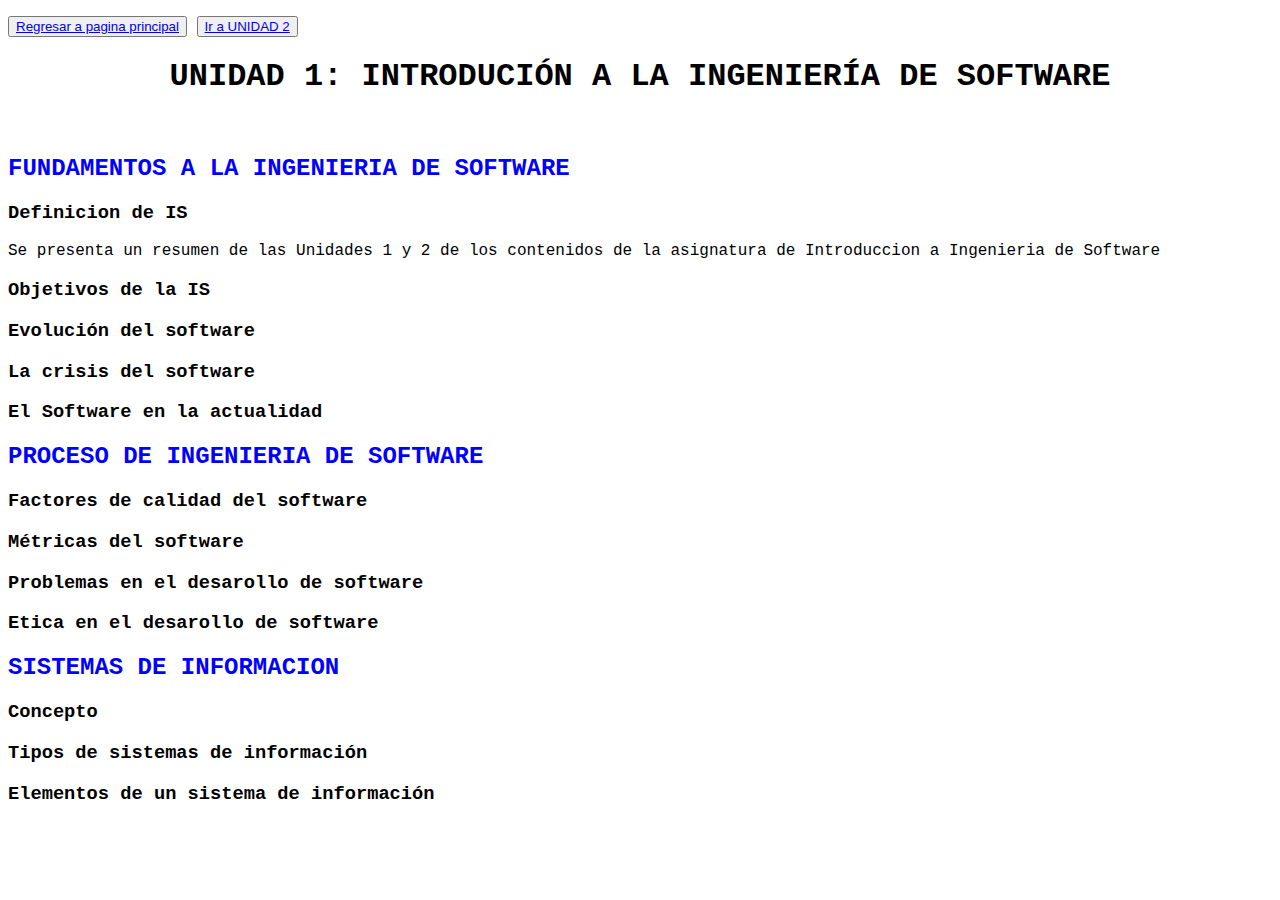
<file: paginas_secundarias/unidad1.html>
<!DOCTYPE html>
<html lang="en">

<head>
    <meta charset="UTF-8">
    <meta name="viewport" content="width=device-width, initial-scale=1.0">
    <meta http-equiv="X-UA-Compatible" content="ie=edge">
    <title>PROYECTO DE INTRODUCCION A LA INGENIERIA DE SOFTWARE</title>
    <link rel="stylesheet" href="estilos.css">
</head>

<body background="estilos.css">
    <p><button><a href="../index.html"> Regresar a pagina principal </a></button> <button><a href="../paginas_secundarias/unidad2.html"> Ir a UNIDAD 2 </a></button></p>
    <h1>UNIDAD 1: INTRODUCIÓN A LA INGENIERÍA DE SOFTWARE</h1>
    <br>
    <h2>FUNDAMENTOS A LA INGENIERIA DE SOFTWARE</h3>
        <h3>Definicion de IS</h3>
        <div>
            <p>Se presenta un resumen de las Unidades 1 y 2 de los contenidos de la asignatura de Introduccion a
                Ingenieria de Software</p>
        </div>
        <h3>Objetivos de la IS</h3>
        <h3>Evolución del software</h3>
        <h3>La crisis del software</h3>
        <h3>El Software en la actualidad</h3>

        <h2>PROCESO DE INGENIERIA DE SOFTWARE</h2>
        <h3>Factores de calidad del software</h3>
        <h3>Métricas del software</h3>
        <h3>Problemas en el desarollo de software</h3>
        <h3>Etica en el desarollo de software</h3>
        <h2>SISTEMAS DE INFORMACION</h2>
        <h3>Concepto</h3>
        <h3>Tipos de sistemas de información</h3>
        <h3>Elementos de un sistema de información</h3>





</body>

</html>
</file>
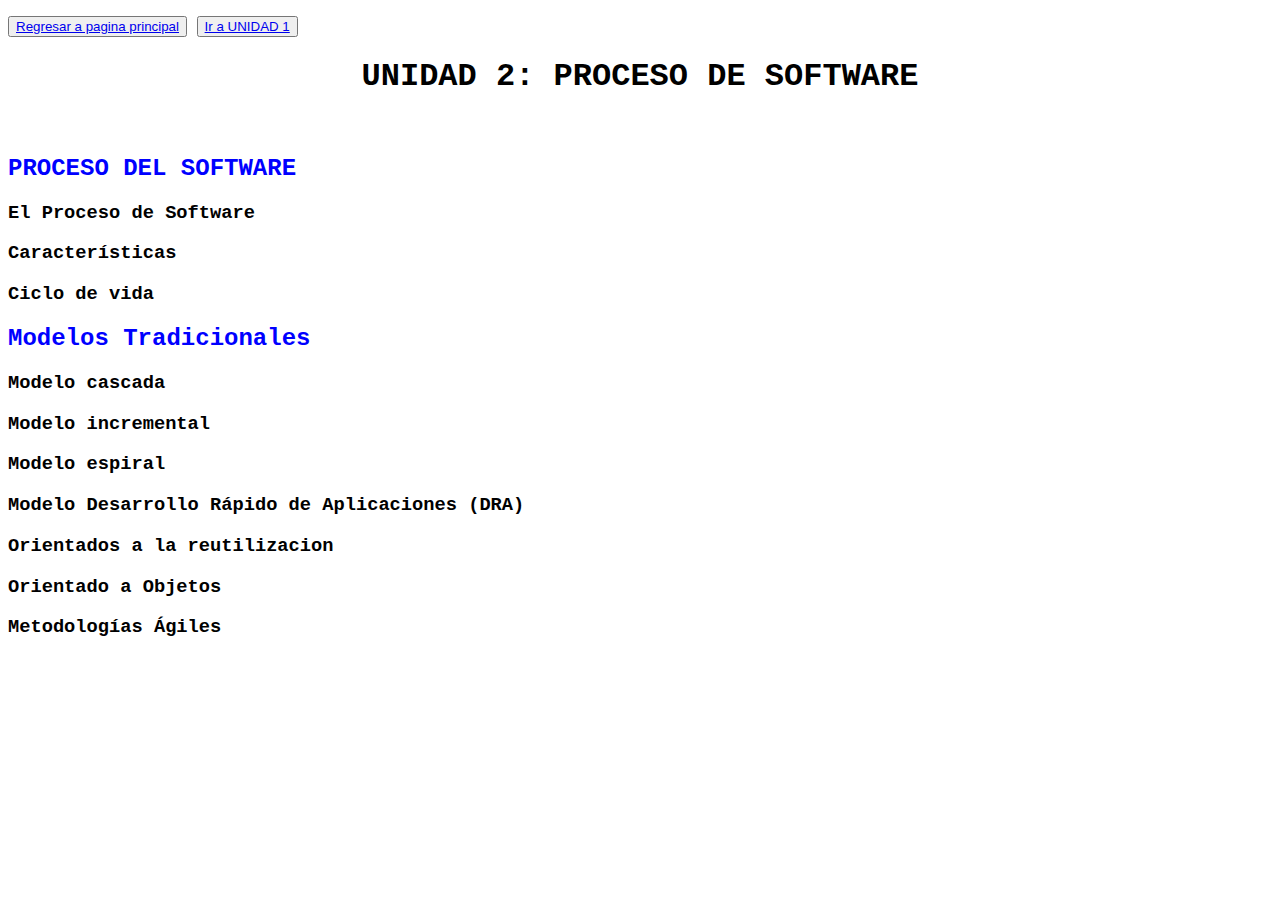
<file: paginas_secundarias/unidad2.html>
<!DOCTYPE html>
<html lang="en">

<head>
    <meta charset="UTF-8">
    <meta name="viewport" content="width=device-width, initial-scale=1.0">
    <meta http-equiv="X-UA-Compatible" content="ie=edge">
    <title>PROYECTO DE INTRODUCCION A LA INGENIERIA DE SOFTWARE</title>
    <link rel="stylesheet" href="estilos.css">
</head>

<body background="estilos.css">
    <p><button><a href="../index.html"> Regresar a pagina principal </a></button> <button><a href="../paginas_secundarias/unidad1.html"> Ir a UNIDAD 1 </a></button></p>
    <h1>UNIDAD 2: PROCESO DE SOFTWARE</h1>
    <br>
    <h2>PROCESO DEL SOFTWARE</h2>
    <h3>El Proceso de Software</h3>
    <h3>Características</h3>
    <h3>Ciclo de vida</h3>
    <h2>Modelos Tradicionales</h2>
    <h3>Modelo cascada</h3>
    <h3>Modelo incremental</h3>
    <h3>Modelo espiral</h3>
    <h3>Modelo Desarrollo Rápido de Aplicaciones (DRA)</h3>
    <h3>Orientados a la reutilizacion</h3>
    <h3>Orientado a Objetos</h3>
    <h3>Metodologías Ágiles</h3>



</body>

</html>
</file>
<file: paginas_secundarias/estilos.css>
h2{
    color:blue;
}
h1{
    text-align: center;
  }
body {
    font-family: 'Courier New', Courier, monospace;
  }
</file>
